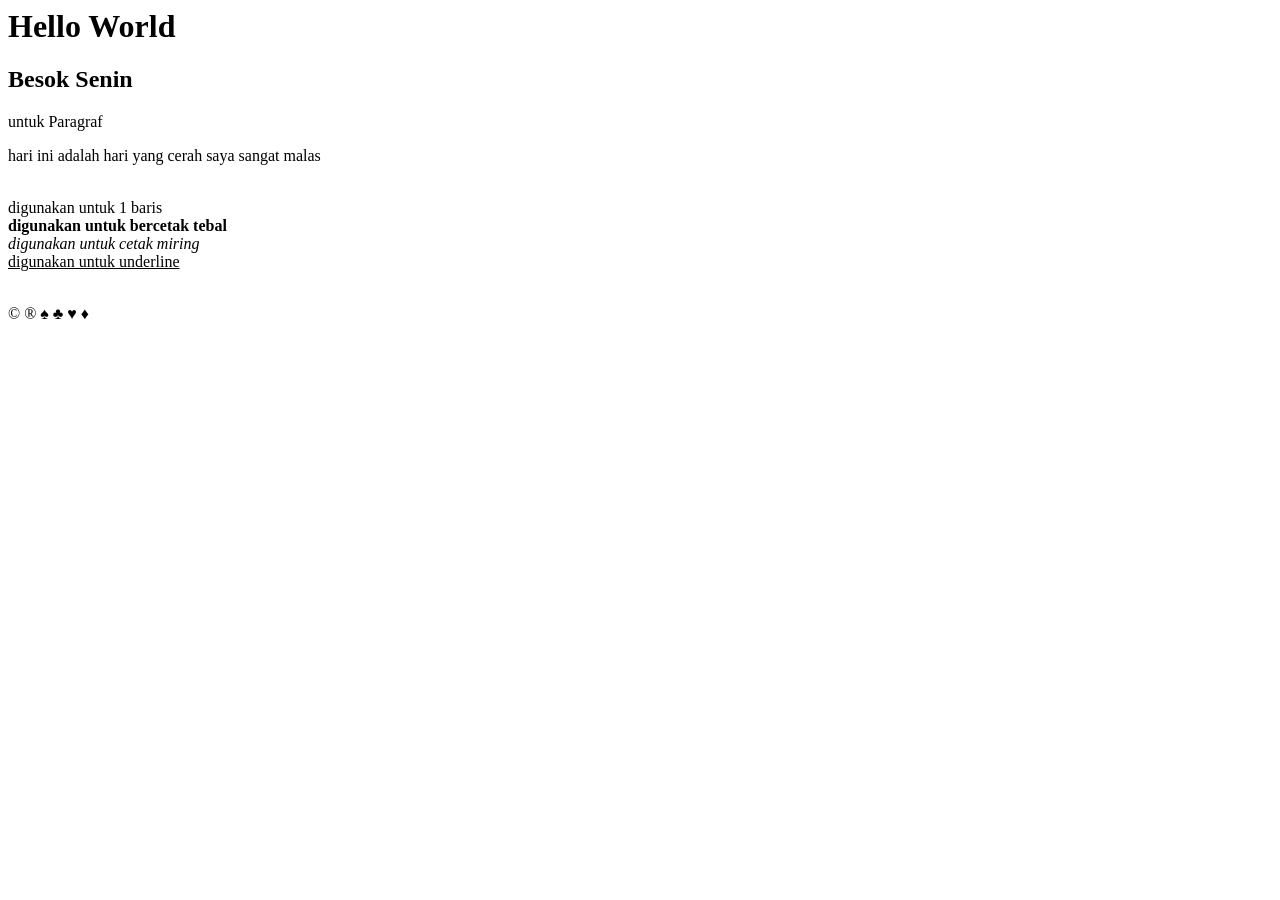
<file: Pertemuan 3/index.html>
<html>
    <head>
        <title>
            Aku sigma
        </title>
        <body>
            <h1> Hello World</h1>
            <h2> Besok Senin</h2>
            <p> untuk Paragraf</p>
            <p> hari ini adalah hari yang cerah saya sangat malas</p>
            <br> digunakan untuk 1 baris <br>
            <b> digunakan untuk bercetak tebal</b><br>
            <i> digunakan untuk cetak miring </i><br>
            <u> digunakan untuk underline</u><br><br>
            <p>&copy; &reg; &spades; &clubs; &hearts; &diams;</p>
        </body>
    </head>
</html>
</file>
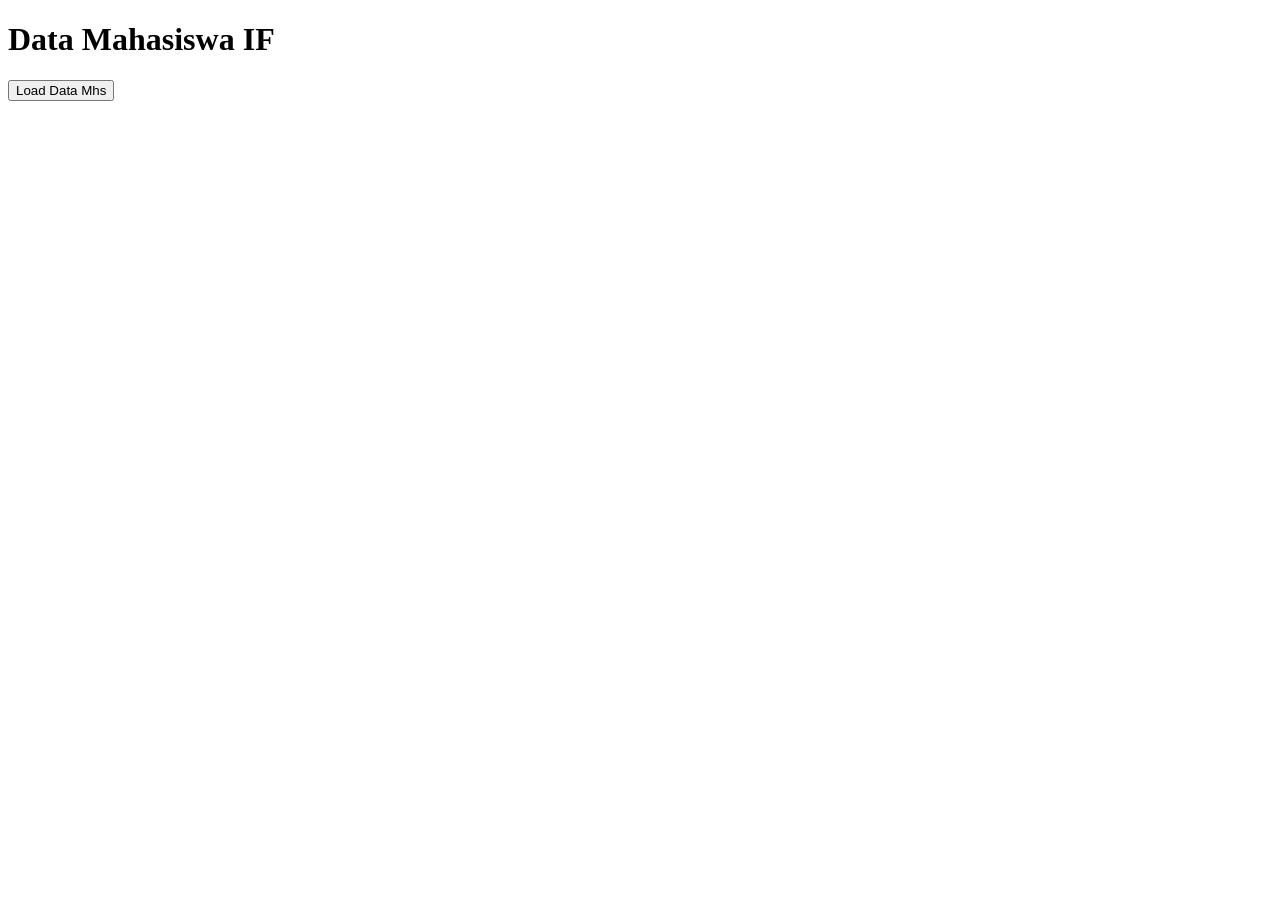
<file: pertemuan12/index.html>
<!DOCTYPE html>
<html lang="en">
<head>
    <meta charset="UTF-8">
    <meta name="viewport" content="width=device-width, initial-scale=1.0">
    <title>Fetch API</title>
</head>
<body>
    <h1>Data Mahasiswa IF</h1>
    <button id="btn-load" onclick="loadDataMhs()">Load Data Mhs</button>
    <div id="data-mhs"></div>

    <script>
        function loadDataMhs(){
            document.getElementById('data-mhs').innerHTML = "Loading ...";
            fetch('mahasiswa.json')
                .then(response => response.json())
                .then(data => {
                    //tes output di console 
                    console.table(data);
                    setTimeout(() => {
                        let output = '';
                        data.forEach(mhs => {
                            output += `
                                <ul>
                                    <li>NPM : ${mhs.npm}</li>
                                    <li>Nama : ${mhs.nama}</li>
                                    <li>IPK : ${mhs.ipk}</li>
                                </ul>
                                <hr>
                            `;
                        });
                        document.getElementById('data-mhs').innerHTML = output;
                    }, 5000); //5 detik
                })
                .catch(error => {
                    console.error('Error:', error);document.getElementById('data-mhs').innerHTML = "Gagal mengambil data Mhs";
                });
        }
    </script>
</body>
</html>
</file>
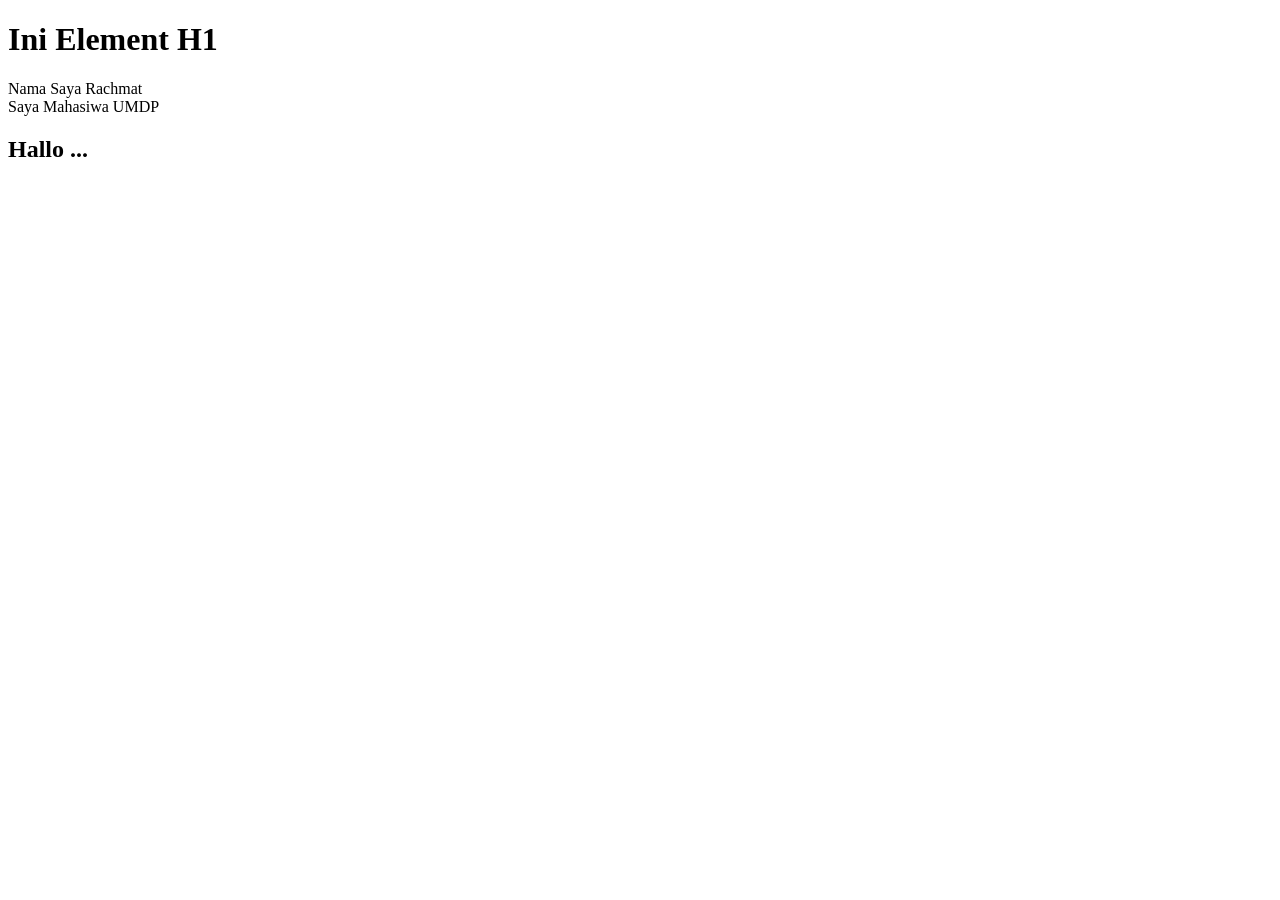
<file: pertemuan7/index.html>
<!DOCTYPE html>
<html lang="en">
<head>
    <meta charset="UTF-8">
    <meta name="viewport" content="width=device-width, initial-scale=1.0">
    <title>JavaScript</title>
    <script>
        //Output Console
        console.log("Hallo JavaScript");
        console.error("Ini pesan error");
        console.table(["Apel","Jeruk"]);

    </script>
</head>
<body>
    <h1>Ini Element H1</h1>
    <div id="demo">Ini Element Div</div>
    <script>
        //Output Document - Pop Up Window

        //alert("Hallo JavaScript");
        //var nama = prompt("Masukkan Nama Anda");
        //console.log("Hallo, " + nama);
        // var isJomblo = confirm("Apakah anda Jomblo, kalo ya, mau lanjut?");
        // if(isJomblo){
        //     console.log("Ciee Jomblo");
        // }else{
        //     console.log("Byee ....");
        // }

        //Output Document - DOM
        document.write("<h2>Hallo ...</h2>");
        document.getElementById("demo").innerHTML = "Nama Saya Rachmat";
        document.getElementById("demo").innerHTML += "<br/>Saya Mahasiwa UMDP";

        //Variabel
        var nama = "Nur Rachmat"; //string
        var npm = 222525250005; //number (int)
        var isMale = true; //boolean
        var hobi = ["Reading", "Writing", "Dancing"]; //array
        var nilaiKuliah = {
                "namaMk":"PAW 1", 
                "nilaiHuruf" : "A", 
                "nilaiAngka" : "90"
            }; // object
    </script>
</body>
</html>
</file>
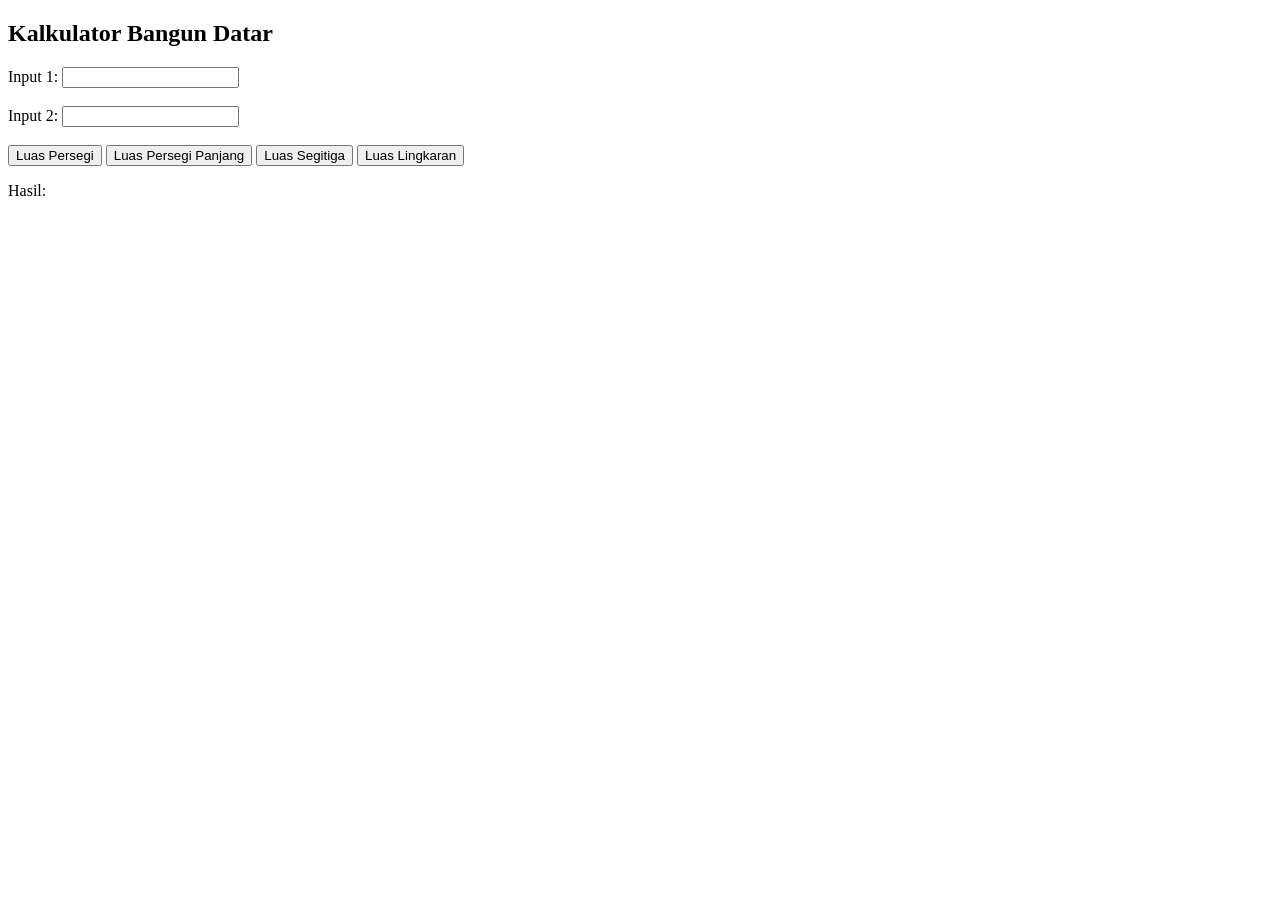
<file: pertemuan10/no4.html>
<!DOCTYPE html>
<html lang="id">
<head>
  <meta charset="UTF-8">
  <title>Kalkulator Bangun Datar</title>
</head>
<body>

  <h2>Kalkulator Bangun Datar</h2>

  <label>Input 1:</label>
  <input type="number" id="input1"><br><br>

  <label>Input 2:</label>
  <input type="number" id="input2"><br><br>

  <!-- Tombol -->
  <button onclick="hitungPersegi()">Luas Persegi</button>
  <button onclick="hitungPersegiPanjang()">Luas Persegi Panjang</button>
  <button onclick="hitungSegitiga()">Luas Segitiga</button>
  <button onclick="hitungLingkaran()">Luas Lingkaran</button>

  <p id="hasil">Hasil: </p>

  <script>
    function hitungPersegi() {
      let s = document.getElementById("input1").value;
      let hasil = s * s;
      document.getElementById("hasil").innerText = "Hasil: " + hasil;
    }

    function hitungPersegiPanjang() {
      let p = document.getElementById("input1").value;
      let l = document.getElementById("input2").value;
      let hasil = p * l;
      document.getElementById("hasil").innerText = "Hasil: " + hasil;
    }

    function hitungSegitiga() {
      let a = document.getElementById("input1").value;
      let t = document.getElementById("input2").value;
      let hasil = 0.5 * a * t;
      document.getElementById("hasil").innerText = "Hasil: " + hasil;
    }

    function hitungLingkaran() {
      let r = document.getElementById("input1").value;
      let hasil = Math.PI * r * r;
      document.getElementById("hasil").innerText = "Hasil: " + hasil;
    }
  </script>

</body>
</html>
</file>
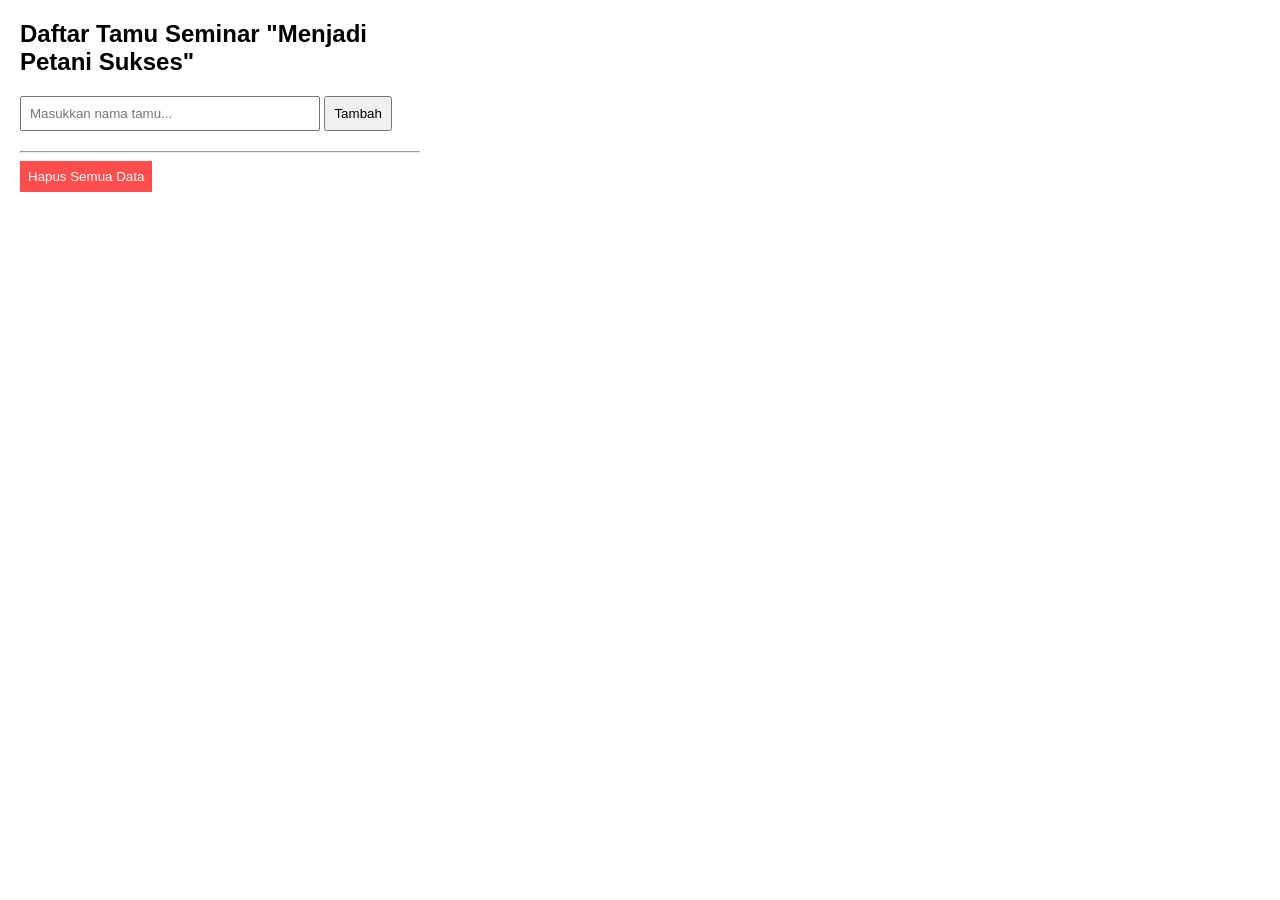
<file: pertemuan9/latihan.html>
<!DOCTYPE html>
<html lang="en">
<head>
    <meta charset="UTF-8">
    <meta name="viewport" content="width=device-width, initial-scale=1.0">
    <title>Buku Tamu Seminar</title>
    <link rel="stylesheet" href="style.css">
</head>
<body>
    <div class="container">
        <h2>Daftar Tamu Seminar "Menjadi Petani Sukses"</h2>
        <input type="text" id="guestInput" placeholder="Masukkan nama tamu...">
        <button onclick="addGuest()">Tambah</button>
        
        <ul id="guestList"></ul>
        
        <hr>
        <button style="background-color: #ff4d4d; color: white; border: none;" onclick="clearList()">
            Hapus Semua Data
        </button>
    </div>
    <script src="script.js"></script>
</body>
</html>
</file>
<file: pertemuan9/style.css>
body {
  font-family: sans-serif;
  margin: 20px;
}
.container {
  max-width: 400px;
}
input {
  padding: 8px;
  width: 70%;
}
button {
  padding: 8px;
  cursor: pointer;
}
ul {
  margin-top: 20px;
}
</file>
